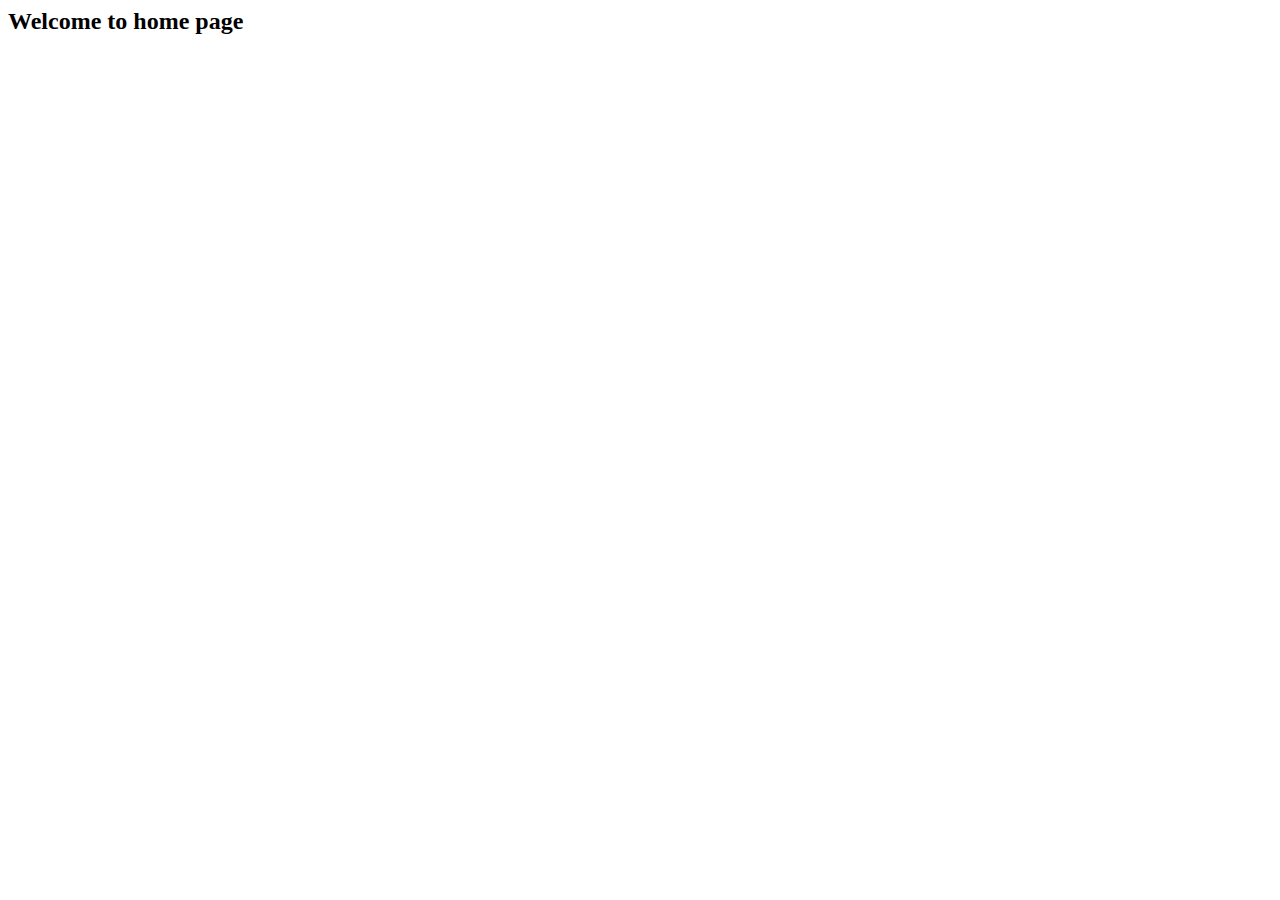
<file: src/main/resources/templates/index.html>
<html lang="en" xmlns:th="http://www.thymeleaf.org" th:replace="base::Layout(~{::section})">

<head>
	<title th:text="${title}">Home page</title>
</head>

<body>
	<section>
		<h2>Welcome to home page</h2>
	</section>
</body>

</html>
</file>
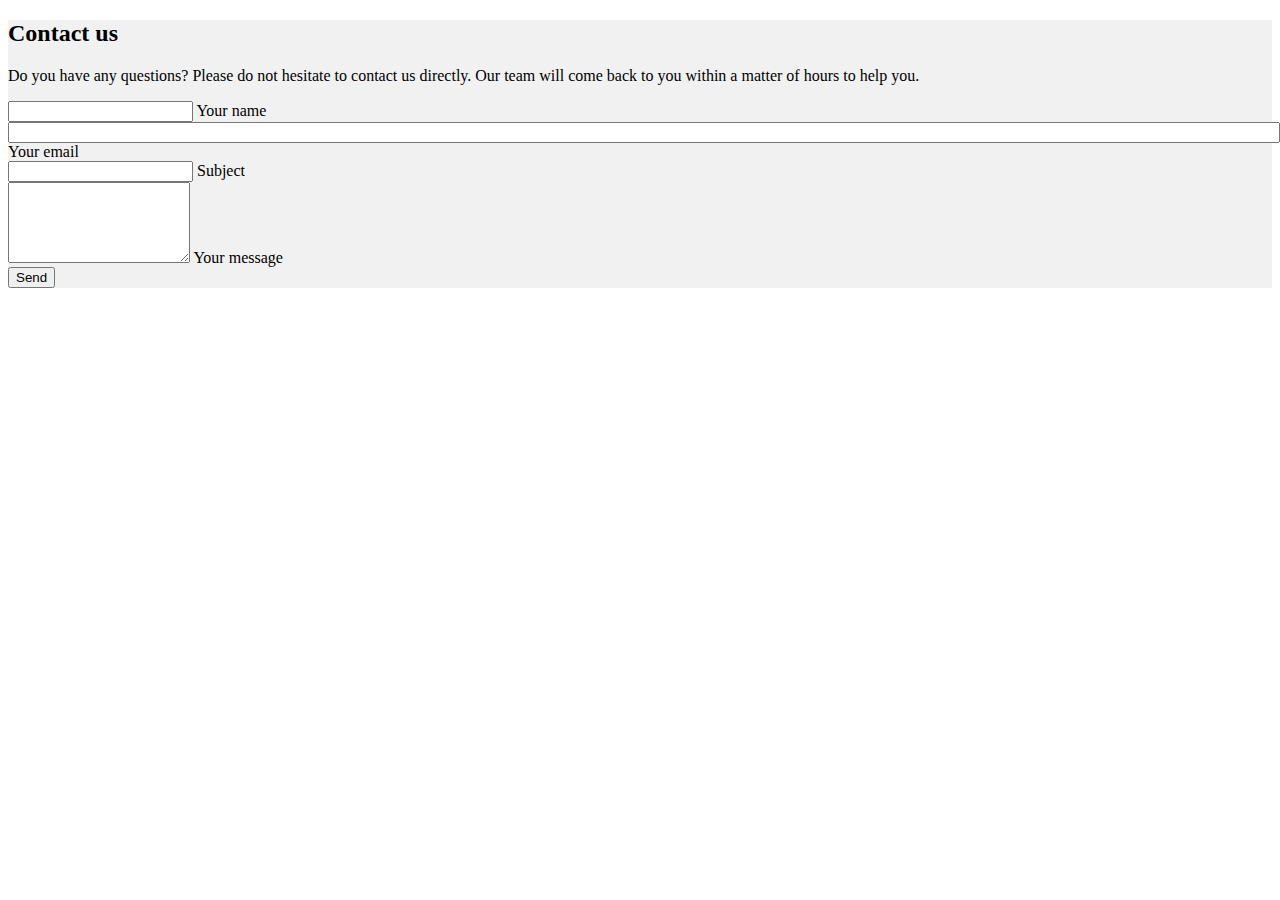
<file: src/main/resources/templates/contact.html>
<!doctype html>
<html lang="en" xmlns:th="www.thymeleaf.org"
	th:replace="base::Layout(~{::section})">
<head>
<meta charset="utf-8">
<meta name="viewport" content="width=device-width, initial-scale=1">
<title>Bootstrap demo</title>
<!-- <link -->
<!-- 	href="https://cdn.jsdelivr.net/npm/bootstrap@5.2.0-beta1/dist/css/bootstrap.min.css" -->
<!-- 	rel="stylesheet" -->
<!-- 	integrity="sha384-0evHe/X+R7YkIZDRvuzKMRqM+OrBnVFBL6DOitfPri4tjfHxaWutUpFmBp4vmVor" -->
<!-- 	crossorigin="anonymous"> -->
</head>
<body>
	<!--Section: Contact v.2-->
	<section>
		<div class="container col-md-8"
			style="background: hsla(0, 0%, 90%, 0.55);">

			<!--Section heading-->
			<h2 class="h1-responsive font-weight-bold text-center my-4">Contact
				us</h2>
			<!--Section description-->
			<p class="text-center w-responsive mx-auto mb-5">Do you have any
				questions? Please do not hesitate to contact us directly. Our team
				will come back to you within a matter of hours to help you.</p>

			<div th:if="${session.message}"
				th:classappend="${session.message.type}" class="alert" role="alert">
				<p th:text="${session.message.content}"></p>
				<th:block th:text="${#session.removeAttribute('message')}"></th:block>
			</div>
			<form action="#" th:action="@{/send}" th:object="${contactmail}"
				method="POST">
				<input type="hidden" th:field="*{cmid}">
				<!--Grid column-->
				<div class="md-form mb-0 mt-3">
					<input type="text" id="name" th:value="${contactmail.name}"
						th:classappend="${#fields.hasErrors('name')} ? 'is-invalid' : '' "
						name="name" th:field="*{name}" class="form-control"> <label
						for="name" class="">Your name</label>

					<div th:each="e : ${#fields.errors('name')}" th:text="${e}"
						th:classappend="invalid-feedback"></div>
				</div>

				<div class="md-form mb-0 mt-3">
					<input type="email"
						th:classappend="${#fields.hasErrors('email')} ? 'is-invalid' : '' "
						th:value="${contactmail.email}" th:field="*{email}" id="email"
						name="email" class="mr-auto form-control" style="width: 100%;">
					<label for="email" class="">Your email</label>
					<div th:each="e : ${#fields.errors('email')}" th:text="${e}"
						th:classappend="invalid-feedback"></div>
				</div>
				<!--Grid row-->

				<!--Grid row-->
				<div class="md-form mb-0 mt-3">
					<input type="text"
						th:classappend="${#fields.hasErrors('subject')} ? 'is-invalid' : '' "
						th:value="${contactmail.subject}" th:field="*{subject}"
						id="subject" name="subject" class="form-control"> <label
						for="subject" class="">Subject</label>
					<div th:each="e : ${#fields.errors('subject')}" th:text="${e}"
						th:classappend="invalid-feedback"></div>
				</div>
				<!--Grid row-->

				<!--Grid row-->
				<div class="md-form mt-3">
					<textarea type="text"
						th:classappend="${#fields.hasErrors('textmessage')} ? 'is-invalid' : '' "
						th:value="${contactmail.textmessage}" th:field="*{textmessage}"
						id="message" name="textmessage" rows="5"
						class="form-control md-textarea"></textarea>
					<label for="message">Your message</label>
					<div th:each="e : ${#fields.errors('textmessage')}" th:text="${e}"
						th:classappend="invalid-feedback"></div>
				</div>

				<!--Grid row-->
					<div class="text-center">
						<button class="btn btn-danger" type="submit">Send</button>
					</div>
			</form>


		</div>
	</section>


</body>
</html>
</file>
